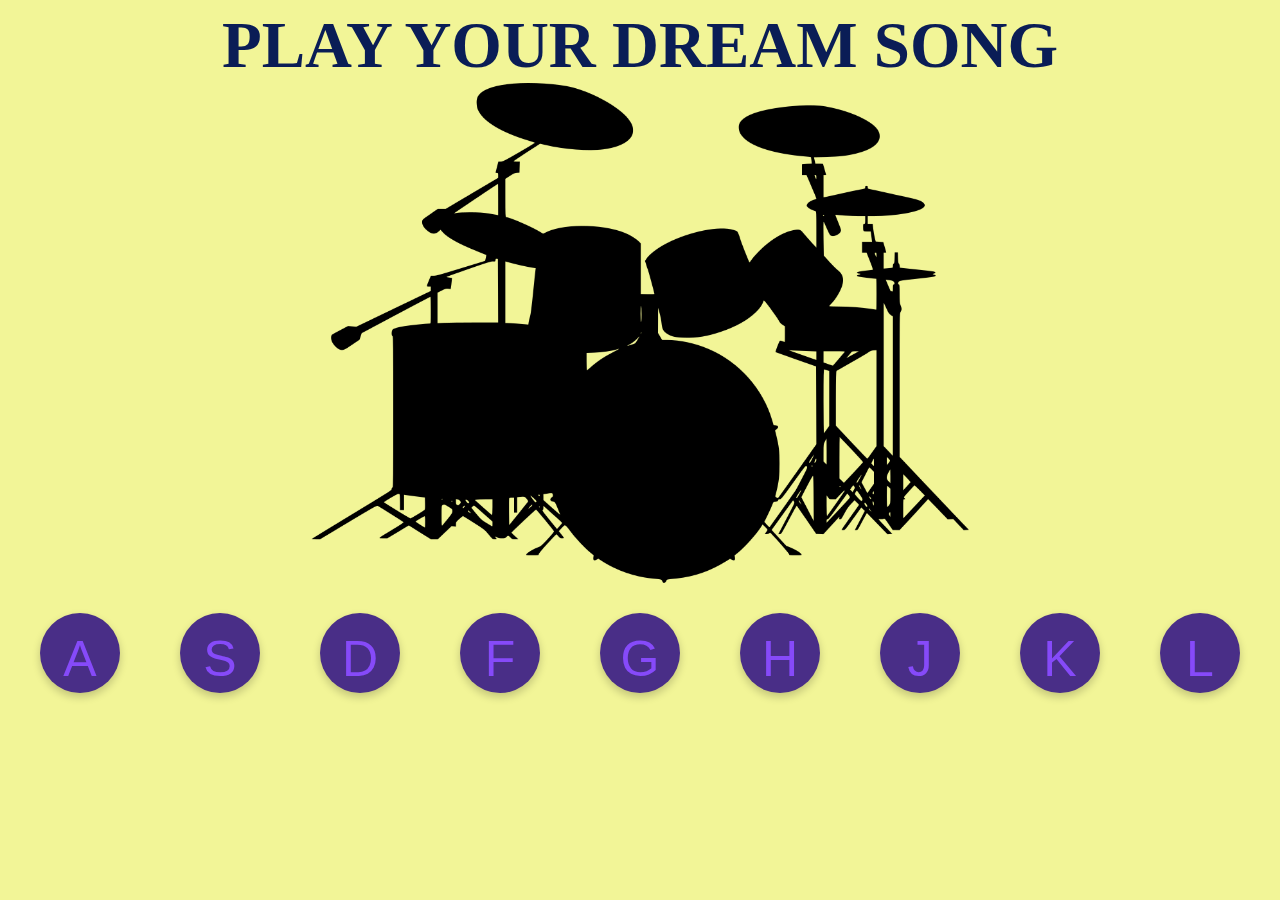
<file: Drum-Kit/index.html>
<!DOCTYPE html>
<html lang="en">

<head>
    <meta charset="UTF-8">
    <meta name="viewport" content="width=device-width, initial-scale=1.0">
    <title>Drum-Kit</title>
    <link rel="stylesheet" href="style.css">


</head>

<body style="background-color:rgb(242, 245, 151); overflow: hidden;">
    <div>
        <span class="text">PLAY YOUR DREAM SONG</span>
    </div>
    <div class="img">    
        <img src="audio/drum.png" alt="" >
    </div>
    <script src="main.js"></script>
    <div class="buttons">
        <button class="button" id="btn1">A<audio src="audio/boom.wav" class="audio" id="audio1"
                controls></audio></button>
        <button class="button" id="btn2">S<audio src="audio/clap.wav" class="audio" id="audio2"
                controls></audio></button>
        <button class="button" id="btn3">D<audio src="audio/hihat.wav" class="audio" id="audio3"
                controls></audio></button>
        <button class="button" id="btn4">F<audio src="audio/kick.wav" class="audio" id="audio4"
                controls></audio></button>
        <button class="button" id="btn5">G<audio src="audio/openhat.wav" class="audio" id="audio5"
                controls></audio></button>
        <button class="button" id="btn6">H<audio src="audio/ride.wav" class="audio" id="audio6"
                controls></audio></button>
        <button class="button" id="btn7">J<audio src="audio/snare.wav" class="audio" id="audio7"
                controls></audio></button>
        <button class="button" id="btn8">K<audio src="audio/tink.wav" class="audio" id="audio8"
                controls></audio></button>
        <button class="button" id="btn9">L<audio src="audio/tom.wav" class="audio" id="audio9"
                controls></audio></button>
    </div>
</body>

</html>
</file>
<file: Drum-Kit/style.css>
.buttons {

    display: flex;
    justify-content: center;

}

.button {
    margin: 30px;
    color: rgb(134, 74, 249);
    background-color: rgb(73, 46, 135);
    border: none;
    border-radius: 50%;
    cursor: pointer;
    width: 80px;
    height: 80px;
    text-align: center;
    line-height: 90px;
    font-size: 50px;
    box-shadow: 0 4px 8px rgba(0, 0, 0, 0.2);
}

button:active {
    box-shadow: 0 2px 4px rgba(0, 0, 0, 2); /* Butona basılınca gölgeyi değiştir */
}

.audio {
    visibility: hidden;
}

.img {
    display: flex;
    justify-content: center;
    height: 500px;
    ;
}

.text {
    color: rgb(10, 29, 86);
    font-weight: bold;
    display: flex;
    justify-content: center;
    font-size: 65px;
}
</file>
